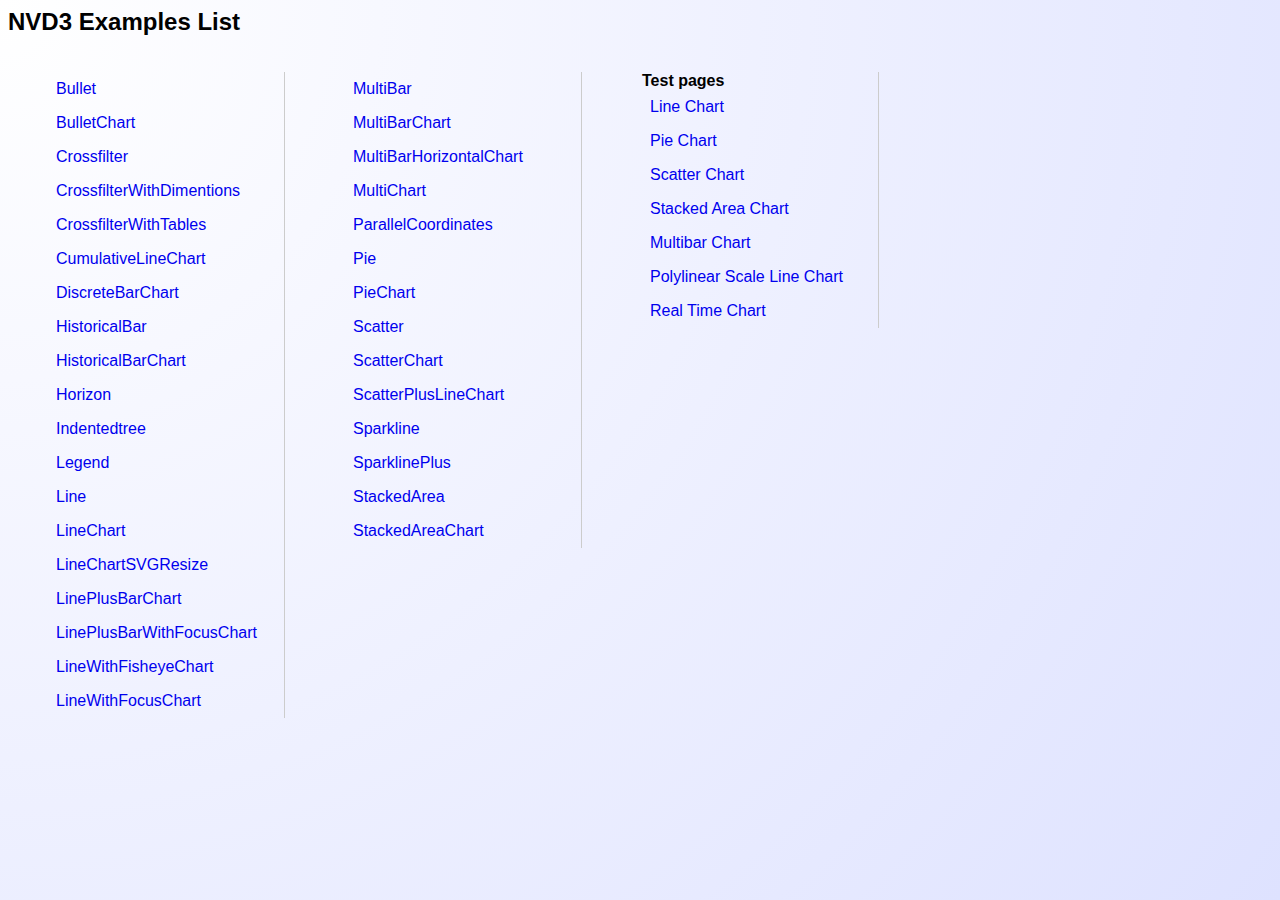
<file: novus-nvd3-13d5dec/examples/index.html>
<!DOCTYPE html PUBLIC "-//W3C//DTD HTML 3.2 Final//EN"><html>
<title>NVD3 Examples List</title>
<body>
<style>
body {
	font-family: Helvetica;
	/* IE10 Consumer Preview */ 
	background-image: -ms-radial-gradient(left top, circle farthest-corner, #FFFFFF 0%, #DEE2FF 100%);

	/* Mozilla Firefox */ 
	background-image: -moz-radial-gradient(left top, circle farthest-corner, #FFFFFF 0%, #DEE2FF 100%);

	/* Opera */ 
	background-image: -o-radial-gradient(left top, circle farthest-corner, #FFFFFF 0%, #DEE2FF 100%);

	/* Webkit (Safari/Chrome 10) */ 
	background-image: -webkit-gradient(radial, left top, 0, left top, 1012, color-stop(0, #FFFFFF), color-stop(1, #DEE2FF));

	/* Webkit (Chrome 11+) */ 
	background-image: -webkit-radial-gradient(left top, circle farthest-corner, #FFFFFF 0%, #DEE2FF 100%);

	/* W3C Markup, IE10 Release Preview */ 
	background-image: radial-gradient(circle farthest-corner at left top, #FFFFFF 0%, #DEE2FF 100%);
}

ul {
	list-style: none;
	float: left;
	margin-right: 20px;
	border-right: solid 1px #ccc;
}

li {
	padding: 8px;
	min-width: 220px;
}

a {
	text-decoration: none;
	display:block;
}

li:hover {
	background-color: #ccc;
}
</style>
<h2>NVD3 Examples List</h2>
<ul>
<li><a href="bullet.html">Bullet</a>
<li><a href="bulletChart.html">BulletChart</a>
<li><a href="crossfilter.html">Crossfilter</a>
<li><a href="crossfilterWithDimentions.html">CrossfilterWithDimentions</a>
<li><a href="crossfilterWithTables.html">CrossfilterWithTables</a>
<li><a href="cumulativeLineChart.html">CumulativeLineChart</a>
<li><a href="discreteBarChart.html">DiscreteBarChart</a>
<li><a href="historicalBar.html">HistoricalBar</a>
<li><a href="historicalBarChart.html">HistoricalBarChart</a>
<li><a href="horizon.html">Horizon</a>
<li><a href="indentedtree.html">Indentedtree</a>
<li><a href="legend.html">Legend</a>
<li><a href="line.html">Line</a>
<li><a href="lineChart.html">LineChart</a>
<li><a href="lineChartSVGResize.html">LineChartSVGResize</a>
<li><a href="linePlusBarChart.html">LinePlusBarChart</a>
<li><a href="linePlusBarWithFocusChart.html">LinePlusBarWithFocusChart</a>
<li><a href="lineWithFisheyeChart.html">LineWithFisheyeChart</a>
<li><a href="lineWithFocusChart.html">LineWithFocusChart</a>
</ul>
<ul>
<li><a href="multiBar.html">MultiBar</a>
<li><a href="multiBarChart.html">MultiBarChart</a>
<li><a href="multiBarHorizontalChart.html">MultiBarHorizontalChart</a>
<li><a href="multiChart.html">MultiChart</a>
<li><a href="parallelCoordinates.html">ParallelCoordinates</a>
<li><a href="pie.html">Pie</a>
<li><a href="pieChart.html">PieChart</a>
<li><a href="scatter.html">Scatter</a>
<li><a href="scatterChart.html">ScatterChart</a>
<li><a href="scatterPlusLineChart.html">ScatterPlusLineChart</a>
<li><a href="sparkline.html">Sparkline</a>
<li><a href="sparklinePlus.html">SparklinePlus</a>
<li><a href="stackedArea.html">StackedArea</a>
<li><a href="stackedAreaChart.html">StackedAreaChart</a>
</ul>

<ul>
	<strong>Test pages</strong>
	<li><a href="../test/lineChartTest.html">Line Chart</a></li>
	<li><a href="../test/pieChartTest.html">Pie Chart</a></li>
	<li><a href="../test/ScatterChartTest.html">Scatter Chart</a></li>
	<li><a href="../test/stackedAreaChartTest.html">Stacked Area Chart</a></li>
	<li><a href="../test/multiBarChartTest.html">Multibar Chart</a></li>
	<li><a href="../test/polylinearTest.html">Polylinear Scale Line Chart</a></li>
	<li><a href="../test/realTimeChartTest.html">Real Time Chart</a></li>
</ul>
</body>
</html>
</file>
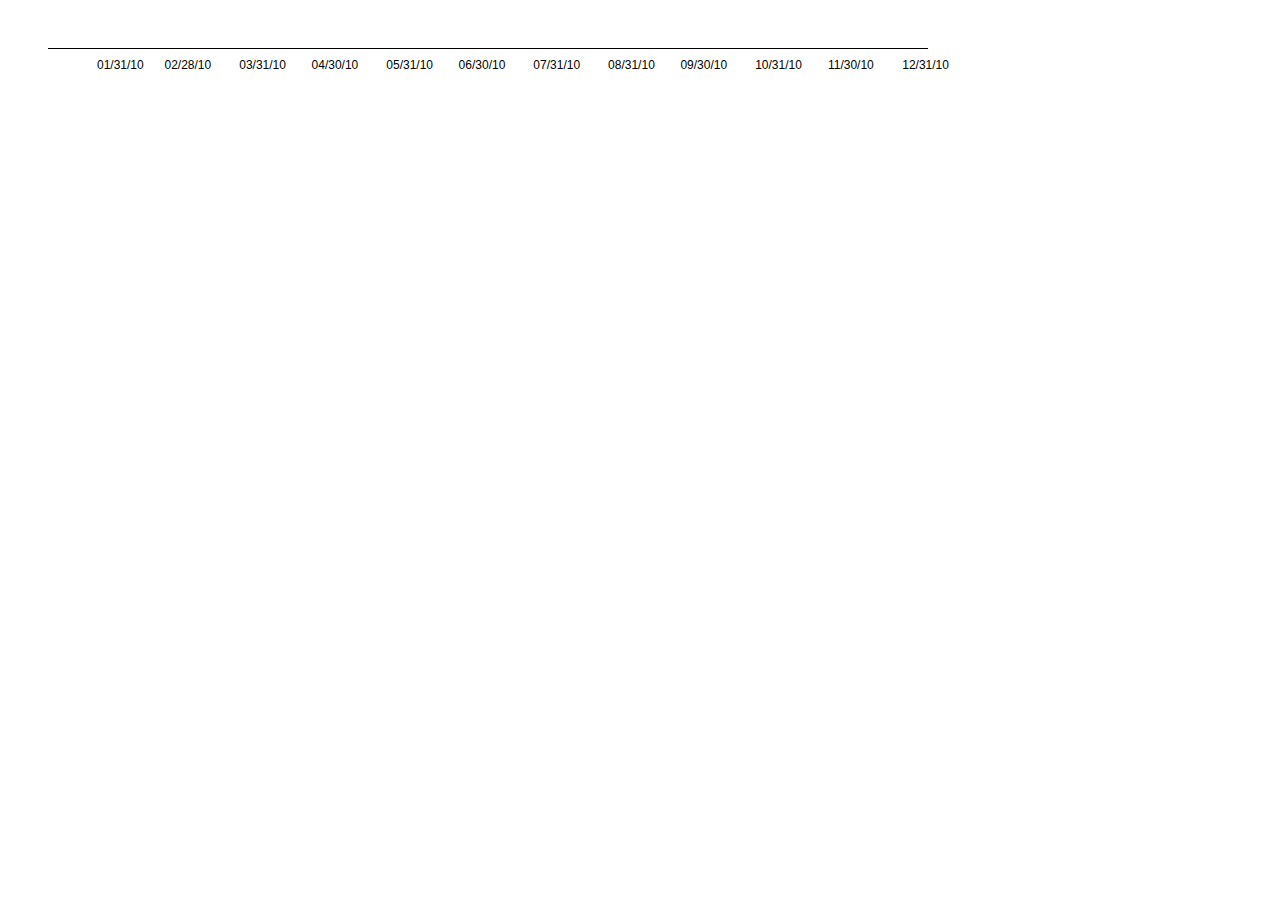
<file: novus-nvd3-13d5dec/deprecated/monthendAxis.html>
<!DOCTYPE html>
<meta charset="utf-8">
<link href="../src/nv.d3.css" rel="stylesheet" type="text/css">
<style>

</style>

<body>


  <script src="../lib/d3.v2.js"></script>
  <script src="../nv.d3.js"></script>
  <script>

    function ilog(text) {
      console.log(text);
      return text;
    }


  function daysInMonth(month,year) {
    var m = [31,28,31,30,31,30,31,31,30,31,30,31];
    if (month != 2) return m[month - 1];
    if (year%4 != 0) return m[1];
    if (year%100 == 0 && year%400 != 0) return m[1];
    return m[1] + 1;
  }


  function d3_time_range(floor, step, number) {
    return function(t0, t1, dt) {
      var time = floor(t0), times = [];
      if (time < t0) step(time);
      if (dt > 1) {
        while (time < t1) {
          var date = new Date(+time);
          if (!(number(date) % dt)) times.push(date);
          step(time);
        }
      } else {
        while (time < t1) times.push(new Date(+time)), step(time);
      }
      return times;
    };
  }


  d3.time.monthEnd = function(date) {
    return new Date(date.getFullYear(), date.getMonth(), 0);
  };


  d3.time.monthEnds = d3_time_range(d3.time.monthEnd, function(date) {
      date.setUTCDate(date.getUTCDate() + 1);
      date.setDate(daysInMonth(date.getMonth() + 1, date.getFullYear()));
    }, function(date) {
      return date.getMonth();
    }
  );




  var margin = {top: 10, right: 40, bottom: 40, left: 40},
      width = 960 - margin.left - margin.right,
      height = 80 - margin.top - margin.bottom;

  var x = d3.time.scale()
      .domain([new Date(2010, 0, 1), new Date(2011, 0, 1)])
      .range([0, width]);

  var xAxis = d3.svg.axis()
      .scale(x)
      .orient("bottom")
      //.ticks(d3.time.months)
      .ticks(d3.time.monthEnds)
      //.tickSubdivide(3)
      .tickSize(8, 4, 0)
      .tickFormat(d3.time.format("%x"));
      //.tickFormat(d3.time.format("%B"));

  var svg = d3.select("body").append("svg")
      .attr("width", width + margin.left + margin.right)
      .attr("height", height + margin.top + margin.bottom)
    .append("g")
      .attr("transform", "translate(" + margin.left + "," + margin.top + ")");

  svg.append("g")
      .attr("class", "x axis")
      .attr("transform", "translate(0," + height + ")")
      .call(xAxis)

    .selectAll("text")
      .attr("text-anchor", "middle")
      //.attr("text-anchor", "start")
      .attr("x", 0)
      .attr("y", 12);

  </script>
</file>
<file: novus-nvd3-13d5dec/src/nv.d3.css>
/********************
 * HTML CSS
 */


.chartWrap {
  margin: 0;
  padding: 0;
  overflow: hidden;
}

/********************
  Box shadow and border radius styling
*/
.nvtooltip.with-3d-shadow, .with-3d-shadow .nvtooltip {
  -moz-box-shadow: 0 5px 10px rgba(0,0,0,.2);
  -webkit-box-shadow: 0 5px 10px rgba(0,0,0,.2);
  box-shadow: 0 5px 10px rgba(0,0,0,.2);

  -webkit-border-radius: 6px;
  -moz-border-radius: 6px;
  border-radius: 6px;
}

/********************
 * TOOLTIP CSS
 */

.nvtooltip {
  position: absolute;
  background-color: rgba(255,255,255,1.0);
  padding: 1px;
  border: 1px solid rgba(0,0,0,.2);
  z-index: 10000;

  font-family: Arial;
  font-size: 13px;
  text-align: left;
  pointer-events: none;

  white-space: nowrap;

  -webkit-touch-callout: none;
  -webkit-user-select: none;
  -khtml-user-select: none;
  -moz-user-select: none;
  -ms-user-select: none;
  user-select: none;
}

/*Give tooltips that old fade in transition by
    putting a "with-transitions" class on the container div.
*/
.nvtooltip.with-transitions, .with-transitions .nvtooltip {
  transition: opacity 250ms linear;
  -moz-transition: opacity 250ms linear;
  -webkit-transition: opacity 250ms linear;

  transition-delay: 250ms;
  -moz-transition-delay: 250ms;
  -webkit-transition-delay: 250ms;
}

.nvtooltip.x-nvtooltip,
.nvtooltip.y-nvtooltip {
  padding: 8px;
}

.nvtooltip h3 {
  margin: 0;
  padding: 4px 14px;
  line-height: 18px;
  font-weight: normal;
  background-color: rgba(247,247,247,0.75);
  text-align: center;

  border-bottom: 1px solid #ebebeb;

  -webkit-border-radius: 5px 5px 0 0;
  -moz-border-radius: 5px 5px 0 0;
  border-radius: 5px 5px 0 0;
}

.nvtooltip p {
  margin: 0;
  padding: 5px 14px;
  text-align: center;
}

.nvtooltip span {
  display: inline-block;
  margin: 2px 0;
}

.nvtooltip table {
  margin: 6px;
  border-spacing:0;
}


.nvtooltip table td {
  padding: 2px 9px 2px 0;
  vertical-align: middle;
}

.nvtooltip table td.key {
  font-weight:normal;
}
.nvtooltip table td.value {
  text-align: right;
  font-weight: bold;
}

.nvtooltip table tr.highlight td {
  padding: 1px 9px 1px 0;
  border-bottom-style: solid;
  border-bottom-width: 1px;
  border-top-style: solid;
  border-top-width: 1px;
}

.nvtooltip table td.legend-color-guide div {
  width: 8px;
  height: 8px;
  vertical-align: middle;
}

.nvtooltip .footer {
  padding: 3px;
  text-align: center;
}


.nvtooltip-pending-removal {
  position: absolute;
  pointer-events: none;
}


/********************
 * SVG CSS
 */


svg {
  -webkit-touch-callout: none;
  -webkit-user-select: none;
  -khtml-user-select: none;
  -moz-user-select: none;
  -ms-user-select: none;
  user-select: none;
  /* Trying to get SVG to act like a greedy block in all browsers */
  display: block;
  width:100%;
  height:100%;
}


svg text {
  font: normal 12px Arial;
}

svg .title {
 font: bold 14px Arial;
}

.nvd3 .nv-background {
  fill: white;
  fill-opacity: 0;
  /*
  pointer-events: none;
  */
}

.nvd3.nv-noData {
  font-size: 18px;
  font-weight: bold;
}


/**********
*  Brush
*/

.nv-brush .extent {
  fill-opacity: .125;
  shape-rendering: crispEdges;
}



/**********
*  Legend
*/

.nvd3 .nv-legend .nv-series {
  cursor: pointer;
}

.nvd3 .nv-legend .disabled circle {
  fill-opacity: 0;
}



/**********
*  Axes
*/
.nvd3 .nv-axis {
  pointer-events:none;
}

.nvd3 .nv-axis path {
  fill: none;
  stroke: #000;
  stroke-opacity: .75;
  shape-rendering: crispEdges;
}

.nvd3 .nv-axis path.domain {
  stroke-opacity: .75;
}

.nvd3 .nv-axis.nv-x path.domain {
  stroke-opacity: 0;
}

.nvd3 .nv-axis line {
  fill: none;
  stroke: #e5e5e5;
  shape-rendering: crispEdges;
}

.nvd3 .nv-axis .zero line,
/*this selector may not be necessary*/ .nvd3 .nv-axis line.zero {
  stroke-opacity: .75;
}

.nvd3 .nv-axis .nv-axisMaxMin text {
  font-weight: bold;
}

.nvd3 .x  .nv-axis .nv-axisMaxMin text,
.nvd3 .x2 .nv-axis .nv-axisMaxMin text,
.nvd3 .x3 .nv-axis .nv-axisMaxMin text {
  text-anchor: middle
}



/**********
*  Brush
*/

.nv-brush .resize path {
  fill: #eee;
  stroke: #666;
}



/**********
*  Bars
*/

.nvd3 .nv-bars .negative rect {
    zfill: brown;
}

.nvd3 .nv-bars rect {
  zfill: steelblue;
  fill-opacity: .75;

  transition: fill-opacity 250ms linear;
  -moz-transition: fill-opacity 250ms linear;
  -webkit-transition: fill-opacity 250ms linear;
}

.nvd3 .nv-bars rect.hover {
  fill-opacity: 1;
}

.nvd3 .nv-bars .hover rect {
  fill: lightblue;
}

.nvd3 .nv-bars text {
  fill: rgba(0,0,0,0);
}

.nvd3 .nv-bars .hover text {
  fill: rgba(0,0,0,1);
}


/**********
*  Bars
*/

.nvd3 .nv-multibar .nv-groups rect,
.nvd3 .nv-multibarHorizontal .nv-groups rect,
.nvd3 .nv-discretebar .nv-groups rect {
  stroke-opacity: 0;

  transition: fill-opacity 250ms linear;
  -moz-transition: fill-opacity 250ms linear;
  -webkit-transition: fill-opacity 250ms linear;
}

.nvd3 .nv-multibar .nv-groups rect:hover,
.nvd3 .nv-multibarHorizontal .nv-groups rect:hover,
.nvd3 .nv-discretebar .nv-groups rect:hover {
  fill-opacity: 1;
}

.nvd3 .nv-discretebar .nv-groups text,
.nvd3 .nv-multibarHorizontal .nv-groups text {
  font-weight: bold;
  fill: rgba(0,0,0,1);
  stroke: rgba(0,0,0,0);
}

/***********
*  Pie Chart
*/

.nvd3.nv-pie path {
  stroke-opacity: 0;
  transition: fill-opacity 250ms linear, stroke-width 250ms linear, stroke-opacity 250ms linear;
  -moz-transition: fill-opacity 250ms linear, stroke-width 250ms linear, stroke-opacity 250ms linear;
  -webkit-transition: fill-opacity 250ms linear, stroke-width 250ms linear, stroke-opacity 250ms linear;

}

.nvd3.nv-pie .nv-slice text {
  stroke: #000;
  stroke-width: 0;
}

.nvd3.nv-pie path {
  stroke: #fff;
  stroke-width: 1px;
  stroke-opacity: 1;
}

.nvd3.nv-pie .hover path {
  fill-opacity: .7;
}
.nvd3.nv-pie .nv-label {
  pointer-events: none;
}
.nvd3.nv-pie .nv-label rect {
  fill-opacity: 0;
  stroke-opacity: 0;
}

/**********
* Lines
*/

.nvd3 .nv-groups path.nv-line {
  fill: none;
  stroke-width: 1.5px;
  /*
  stroke-linecap: round;
  shape-rendering: geometricPrecision;

  transition: stroke-width 250ms linear;
  -moz-transition: stroke-width 250ms linear;
  -webkit-transition: stroke-width 250ms linear;

  transition-delay: 250ms
  -moz-transition-delay: 250ms;
  -webkit-transition-delay: 250ms;
  */
}

.nvd3 .nv-groups path.nv-line.nv-thin-line {
  stroke-width: 1px;
}


.nvd3 .nv-groups path.nv-area {
  stroke: none;
  /*
  stroke-linecap: round;
  shape-rendering: geometricPrecision;

  stroke-width: 2.5px;
  transition: stroke-width 250ms linear;
  -moz-transition: stroke-width 250ms linear;
  -webkit-transition: stroke-width 250ms linear;

  transition-delay: 250ms
  -moz-transition-delay: 250ms;
  -webkit-transition-delay: 250ms;
  */
}

.nvd3 .nv-line.hover path {
  stroke-width: 6px;
}

/*
.nvd3.scatter .groups .point {
  fill-opacity: 0.1;
  stroke-opacity: 0.1;
}
  */

.nvd3.nv-line .nvd3.nv-scatter .nv-groups .nv-point {
  fill-opacity: 0;
  stroke-opacity: 0;
}

.nvd3.nv-scatter.nv-single-point .nv-groups .nv-point {
  fill-opacity: .5 !important;
  stroke-opacity: .5 !important;
}


.with-transitions .nvd3 .nv-groups .nv-point {
  transition: stroke-width 250ms linear, stroke-opacity 250ms linear;
  -moz-transition: stroke-width 250ms linear, stroke-opacity 250ms linear;
  -webkit-transition: stroke-width 250ms linear, stroke-opacity 250ms linear;

}

.nvd3.nv-scatter .nv-groups .nv-point.hover,
.nvd3 .nv-groups .nv-point.hover {
  stroke-width: 7px;
  fill-opacity: .95 !important;
  stroke-opacity: .95 !important;
}


.nvd3 .nv-point-paths path {
  stroke: #aaa;
  stroke-opacity: 0;
  fill: #eee;
  fill-opacity: 0;
}



.nvd3 .nv-indexLine {
  cursor: ew-resize;
}


/**********
* Distribution
*/

.nvd3 .nv-distribution {
  pointer-events: none;
}



/**********
*  Scatter
*/

/* **Attempting to remove this for useVoronoi(false), need to see if it's required anywhere
.nvd3 .nv-groups .nv-point {
  pointer-events: none;
}
*/

.nvd3 .nv-groups .nv-point.hover {
  stroke-width: 20px;
  stroke-opacity: .5;
}

.nvd3 .nv-scatter .nv-point.hover {
  fill-opacity: 1;
}

/*
.nv-group.hover .nv-point {
  fill-opacity: 1;
}
*/


/**********
*  Stacked Area
*/

.nvd3.nv-stackedarea path.nv-area {
  fill-opacity: .7;
  /*
  stroke-opacity: .65;
  fill-opacity: 1;
  */
  stroke-opacity: 0;

  transition: fill-opacity 250ms linear, stroke-opacity 250ms linear;
  -moz-transition: fill-opacity 250ms linear, stroke-opacity 250ms linear;
  -webkit-transition: fill-opacity 250ms linear, stroke-opacity 250ms linear;

  /*
  transition-delay: 500ms;
  -moz-transition-delay: 500ms;
  -webkit-transition-delay: 500ms;
  */

}

.nvd3.nv-stackedarea path.nv-area.hover {
  fill-opacity: .9;
  /*
  stroke-opacity: .85;
  */
}
/*
.d3stackedarea .groups path {
  stroke-opacity: 0;
}
  */



.nvd3.nv-stackedarea .nv-groups .nv-point {
  stroke-opacity: 0;
  fill-opacity: 0;
}

/*
.nvd3.nv-stackedarea .nv-groups .nv-point.hover {
  stroke-width: 20px;
  stroke-opacity: .75;
  fill-opacity: 1;
}*/



/**********
*  Line Plus Bar
*/

.nvd3.nv-linePlusBar .nv-bar rect {
  fill-opacity: .75;
}

.nvd3.nv-linePlusBar .nv-bar rect:hover {
  fill-opacity: 1;
}


/**********
*  Bullet
*/

.nvd3.nv-bullet { font: 10px sans-serif; }
.nvd3.nv-bullet .nv-measure { fill-opacity: .8; }
.nvd3.nv-bullet .nv-measure:hover { fill-opacity: 1; }
.nvd3.nv-bullet .nv-marker { stroke: #000; stroke-width: 2px; }
.nvd3.nv-bullet .nv-markerTriangle { stroke: #000; fill: #fff; stroke-width: 1.5px; }
.nvd3.nv-bullet .nv-tick line { stroke: #666; stroke-width: .5px; }
.nvd3.nv-bullet .nv-range.nv-s0 { fill: #eee; }
.nvd3.nv-bullet .nv-range.nv-s1 { fill: #ddd; }
.nvd3.nv-bullet .nv-range.nv-s2 { fill: #ccc; }
.nvd3.nv-bullet .nv-title { font-size: 14px; font-weight: bold; }
.nvd3.nv-bullet .nv-subtitle { fill: #999; }


.nvd3.nv-bullet .nv-range {
  fill: #bababa;
  fill-opacity: .4;
}
.nvd3.nv-bullet .nv-range:hover {
  fill-opacity: .7;
}



/**********
* Sparkline
*/

.nvd3.nv-sparkline path {
  fill: none;
}

.nvd3.nv-sparklineplus g.nv-hoverValue {
  pointer-events: none;
}

.nvd3.nv-sparklineplus .nv-hoverValue line {
  stroke: #333;
  stroke-width: 1.5px;
 }

.nvd3.nv-sparklineplus,
.nvd3.nv-sparklineplus g {
  pointer-events: all;
}

.nvd3 .nv-hoverArea {
  fill-opacity: 0;
  stroke-opacity: 0;
}

.nvd3.nv-sparklineplus .nv-xValue,
.nvd3.nv-sparklineplus .nv-yValue {
  /*
  stroke: #666;
  */
  stroke-width: 0;
  font-size: .9em;
  font-weight: normal;
}

.nvd3.nv-sparklineplus .nv-yValue {
  stroke: #f66;
}

.nvd3.nv-sparklineplus .nv-maxValue {
  stroke: #2ca02c;
  fill: #2ca02c;
}

.nvd3.nv-sparklineplus .nv-minValue {
  stroke: #d62728;
  fill: #d62728;
}

.nvd3.nv-sparklineplus .nv-currentValue {
  /*
  stroke: #444;
  fill: #000;
  */
  font-weight: bold;
  font-size: 1.1em;
}

/**********
* historical stock
*/

.nvd3.nv-ohlcBar .nv-ticks .nv-tick {
  stroke-width: 2px;
}

.nvd3.nv-ohlcBar .nv-ticks .nv-tick.hover {
  stroke-width: 4px;
}

.nvd3.nv-ohlcBar .nv-ticks .nv-tick.positive {
 stroke: #2ca02c;
}

.nvd3.nv-ohlcBar .nv-ticks .nv-tick.negative {
 stroke: #d62728;
}

.nvd3.nv-historicalStockChart .nv-axis .nv-axislabel {
  font-weight: bold;
}

.nvd3.nv-historicalStockChart .nv-dragTarget {
  fill-opacity: 0;
  stroke: none;
  cursor: move;
}

.nvd3 .nv-brush .extent {
  /*
  cursor: ew-resize !important;
  */
  fill-opacity: 0 !important;
}

.nvd3 .nv-brushBackground rect {
  stroke: #000;
  stroke-width: .4;
  fill: #fff;
  fill-opacity: .7;
}



/**********
* Indented Tree
*/


/**
 * TODO: the following 3 selectors are based on classes used in the example.  I should either make them standard and leave them here, or move to a CSS file not included in the library
 */
.nvd3.nv-indentedtree .name {
  margin-left: 5px;
}

.nvd3.nv-indentedtree .clickable {
  color: #08C;
  cursor: pointer;
}

.nvd3.nv-indentedtree span.clickable:hover {
  color: #005580;
  text-decoration: underline;
}


.nvd3.nv-indentedtree .nv-childrenCount {
  display: inline-block;
  margin-left: 5px;
}

.nvd3.nv-indentedtree .nv-treeicon {
  cursor: pointer;
  /*
  cursor: n-resize;
  */
}

.nvd3.nv-indentedtree .nv-treeicon.nv-folded {
  cursor: pointer;
  /*
  cursor: s-resize;
  */
}

/**********
* Parallel Coordinates
*/

.nvd3 .background path {
  fill: none;
  stroke: #ccc;
  stroke-opacity: .4;
  shape-rendering: crispEdges;
}

.nvd3 .foreground path {
  fill: none;
  stroke: steelblue;
  stroke-opacity: .7;
}

.nvd3 .brush .extent {
  fill-opacity: .3;
  stroke: #fff;
  shape-rendering: crispEdges;
}

.nvd3 .axis line, .axis path {
  fill: none;
  stroke: #000;
  shape-rendering: crispEdges;
}

.nvd3 .axis text {
  text-shadow: 0 1px 0 #fff;
}

/****
Interactive Layer
*/
.nvd3 .nv-interactiveGuideLine {
  pointer-events:none;
}
.nvd3 line.nv-guideline {
  stroke: #ccc;
}
</file>
